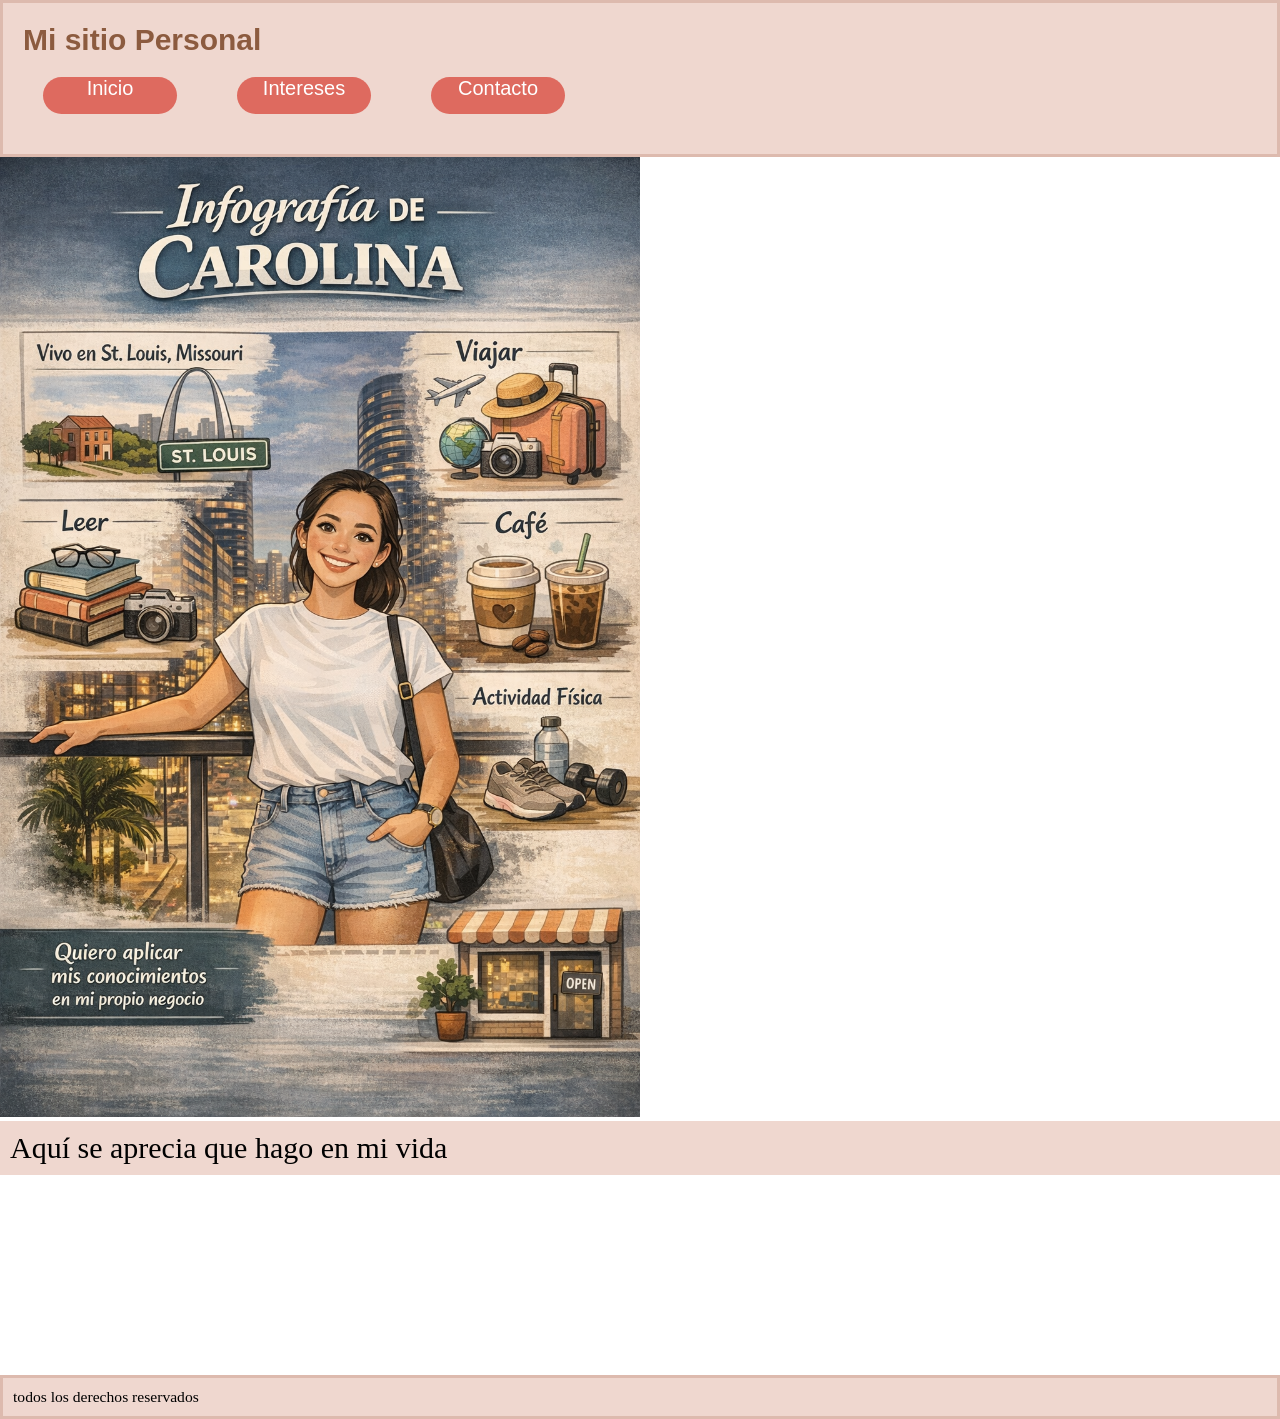
<file: index.html>
<!DOCTYPE html>
<html lang="es">
<head>
    <meta charset="UTF-8">
    <meta name="viewport" content="width=device-width, initial-scale=1.0">
    <title>Mi primer sitio web</title>
     <link rel="stylesheet" href="estilos/estilo1.css">
</head>
<body>
    <header>
        <h1>Mi sitio Personal</h1>
        <nav>
            <ul>
                <li class="boton"><a href="index.html">Inicio</a></li>
                  <li class="boton"><a href="intereses.html">Intereses</a></li>
                    <li class="boton"><a href="contacto.html">Contacto</a></li>
            </ul>

        </nav>
    </header>
    <main>
        <img src="img/Infografia 1 (1).png" alt="Infografía Carolina" id="fotoprincipal">
        <div class="texto">
            <p class="estiloespecial">Aquí se aprecia que hago en mi vida
        </div>
        

    </main>
    <footer>
        <p>todos los derechos reservados</p>
    </footer>
</body>
</html>
</file>
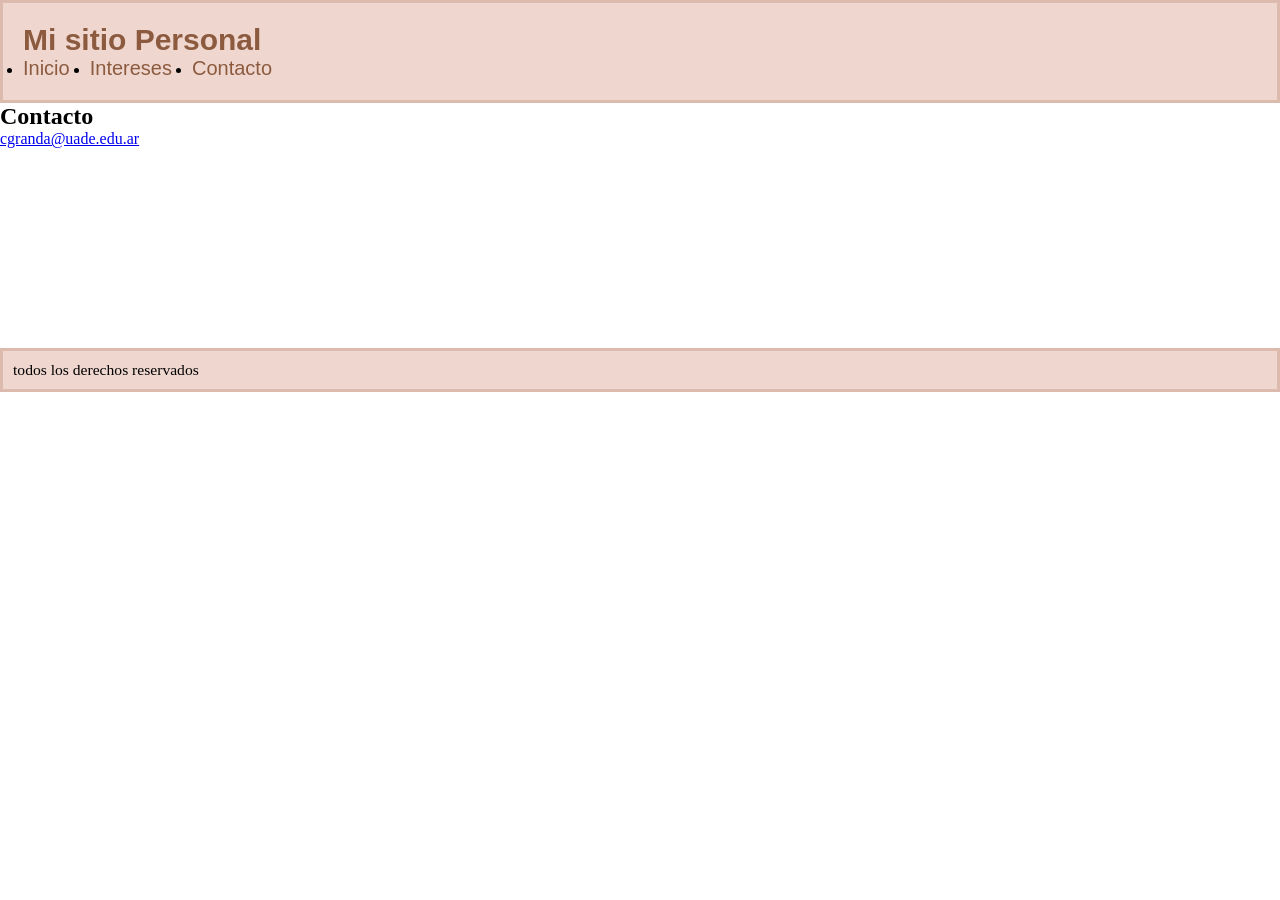
<file: contacto.html>
<!DOCTYPE html>
<html lang="es">
<head>
    <meta charset="UTF-8">
    <meta name="viewport" content="width=device-width, initial-scale=1.0">
    <title>Mi primer sitio web</title>
     <link rel="stylesheet" href="estilos/estilo1.css">
</head>
<body>
    <header>
        <h1>Mi sitio Personal</h1>
        <nav>
            <ul>
                <li><a href="index.html">Inicio</a></li>
                  <li><a href="intereses.html">Intereses</a></li>
                    <li><a href="contacto.html">Contacto</a></li>
            </ul>

        </nav>
    </header>
    <main>
       <h2>Contacto</h2>
       <a href="mailto:cgranda@uade.edu.ar">cgranda@uade.edu.ar</a>

    </main>
    <footer>
        <p>todos los derechos reservados</p>
    </footer>
</body>
</html>
</file>
<file: estilos/estilo1.css>
*{
    margin: 0;
    padding: 0;
    
}

h1{
    font-family: Verdana, Geneva, Tahoma, sans-serif;
    font-size: 30px;
    color: #8C5B3F;
}

header{
    background-color:#efd7cf;
    padding: 20px;
    border: 3px solid #ddbaae;
    nav ul{
        display: flex;
        gap: 20px;
        
    }
ul li a{
    text-decoration: none;
    color: #8C5B3F;
    font-size: 20px;
    font-family: 'Lucida Sans', 'Lucida Sans Regular', 'Lucida Grande', 'Lucida Sans Unicode', Geneva, Verdana, sans-serif;
    list-style: space evenly;

}

body {
    background-color: #fffaf2;
}
#poesia{
    font-family: 'Courier New', Courier, monospace;
    background-color: #dcd4c1;
}
.estiloespecial{
    color: #8C5B3F;
    font-size: 30px;
}
;
<style>
div{
    width: 300px;
    margin: auto
}
</style>
}
footer{
    background-color:#efd7cf;
    padding: 10px;
    border:  solid #ddbaae;
    margin: 200px auto 0 auto;
    font-size: small;

    
}
#flowers{
    margin: 20px;
    border: 20px solid #ddbaae;
    width: 300px;
    height: auto;

}
.texto{
    background-color: #efd7cf;
    width: auto;
    height: auto;
    padding: 10px;
    font-family: 'Lucida Sans', 'Lucida Sans Regular', 'Lucida Grande', 'Lucida Sans Unicode', Geneva, Verdana, sans-serif;
    font-size: 20px;

}
div class="intereses"{
    background-color: #dcd4c1;
    width: 400px;
    padding: 20px;
    margin: 20px auto;
    border: 3px solid #ddbaae;
    justify-content: space between;
}

nav img{
padding: 20px;
}
.estiloespecial{
    margin: auto;
    font-family: cursive;
    justify-content: baseline;
    font-size: 30px;
}

.boton{
    width: 134px;
    height: 37px;
    border-radius: 30px;
    background-color: #DE6A5F;
    margin: 20px;
    list-style: none;
    color: white;
    text-align: center;
    
    

}

.boton a{
    color: white;
    text-decoration: none;
 

}

.menu{
    display: flex;

}

#fotoprincipal{
    width: 50%;
    height: auto;
}

.contenedor{
    width: 70%;
    display: flex;

}

p{
    font-size: 1.2em;

}
</file>
